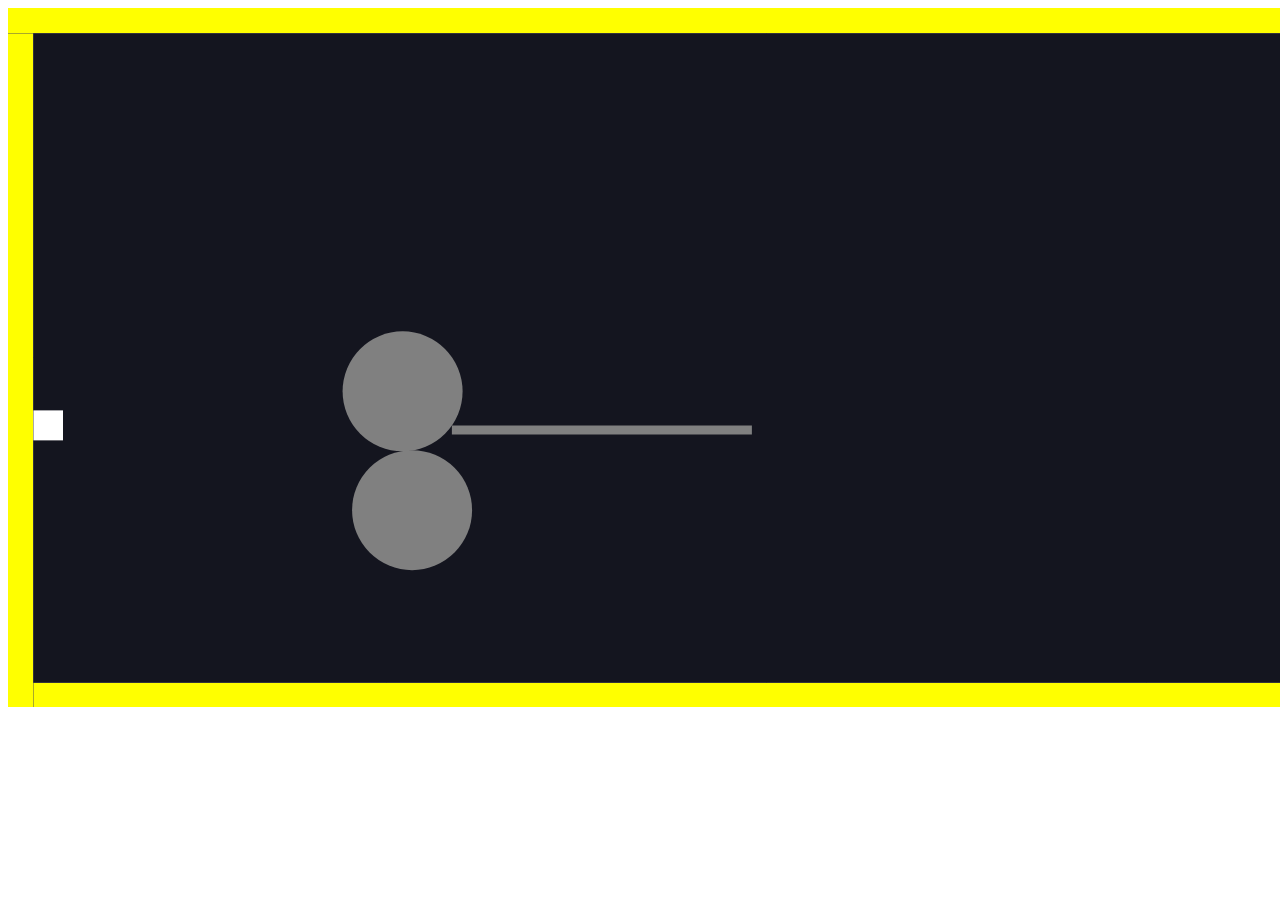
<file: Brah/index.html>
<!DOCTYPE html>
<html lang="en">
<head>
    <meta charset="UTF-8">
    <meta http-equiv="X-UA-Compatible" content="IE=edge">
    <meta name="viewport" content="width=device-width, initial-scale=1.0">
    <title>Document</title>
</head>
<body>

   
    <script src="matter.js"></script>
    <script src="engine.js"></script>   
</body>
</html>
</file>
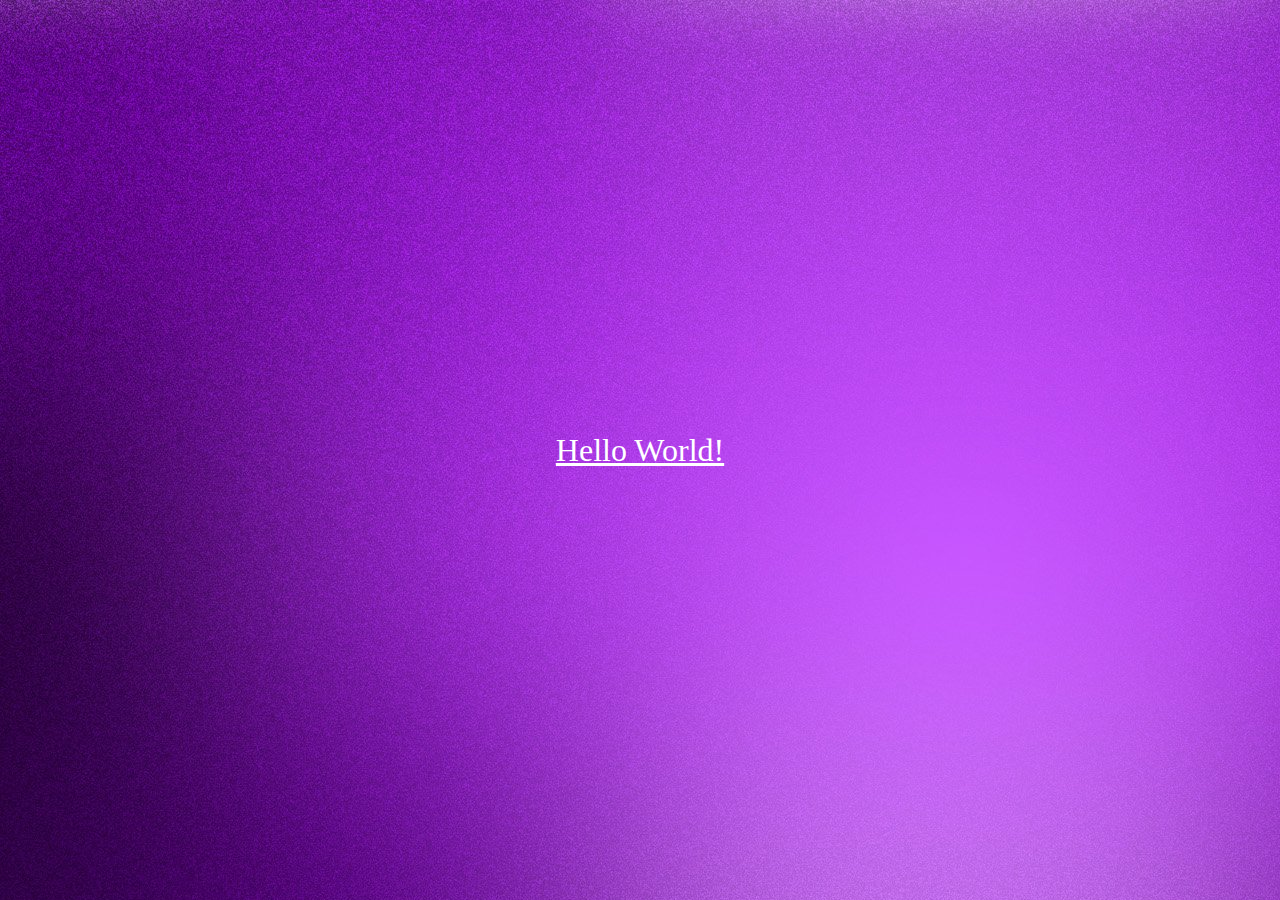
<file: Intro/index.html>
<!DOCTYPE html>
<html lang="en">
<head>
    <meta charset="UTF-8">
    <meta http-equiv="X-UA-Compatible" content="IE=edge">
    <meta name="viewport" content="width=device-width, initial-scale=1.0">
    <title>Hello World!</title>
    <link rel="stylesheet" href="style.css">
</head>
<body>

    <div class="Nya">Hello World!</div>
</body>
</html>
</file>
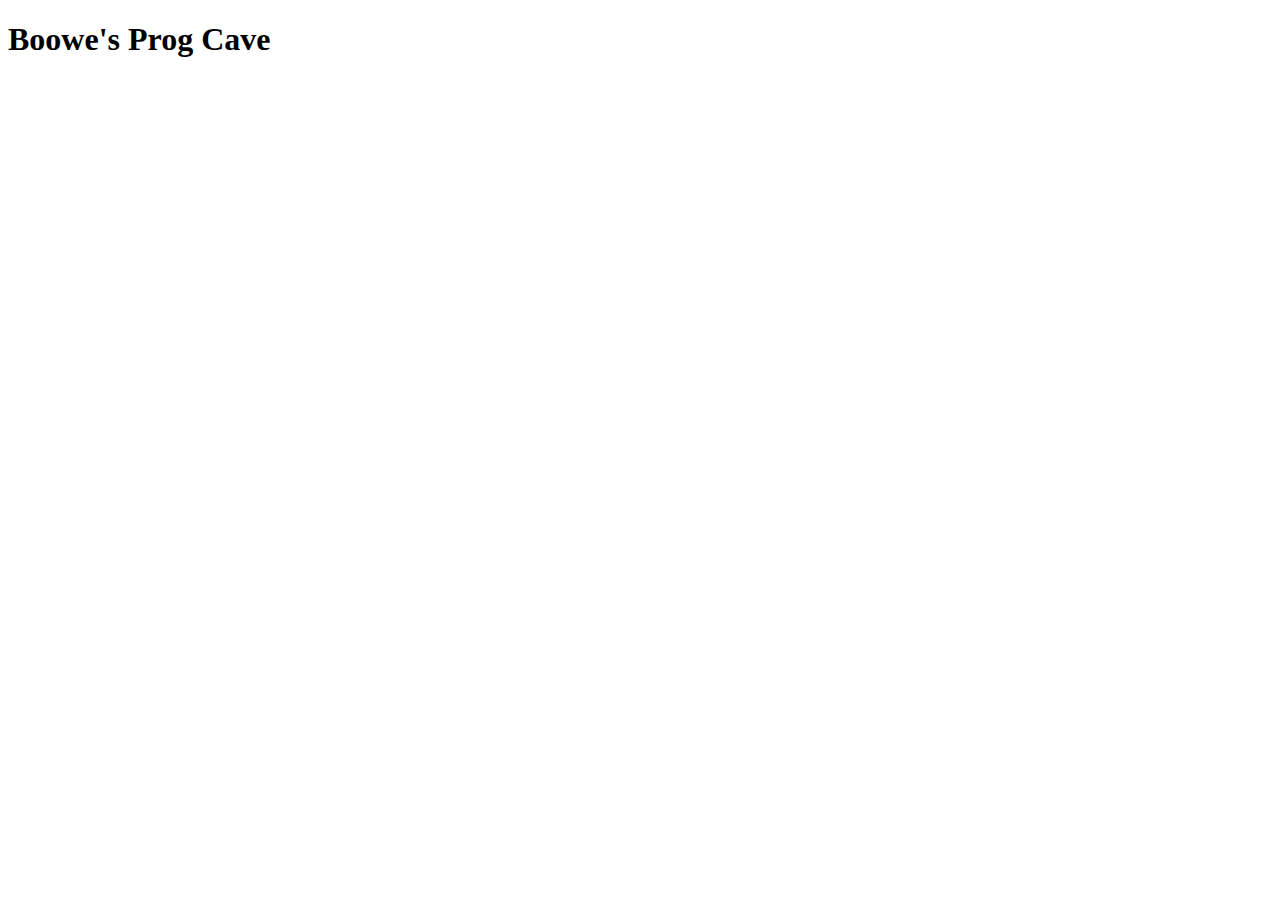
<file: RecomendedGames/index.html>
<!DOCTYPE html>
<html lang="en">
<head>
    <meta charset="UTF-8">
    <meta http-equiv="X-UA-Compatible" content="IE=edge">
    <meta name="viewport" content="width=device-width, initial-scale=1.0">
    <title>Recomended Games</title>

</head>
<body>
    <div class="Topbar">

        <div class="Menu">

            <div class="Name"><h1>Boowe's
                   
             Prog   Cave</h1>
            </div> 
</body>
</html>
</file>
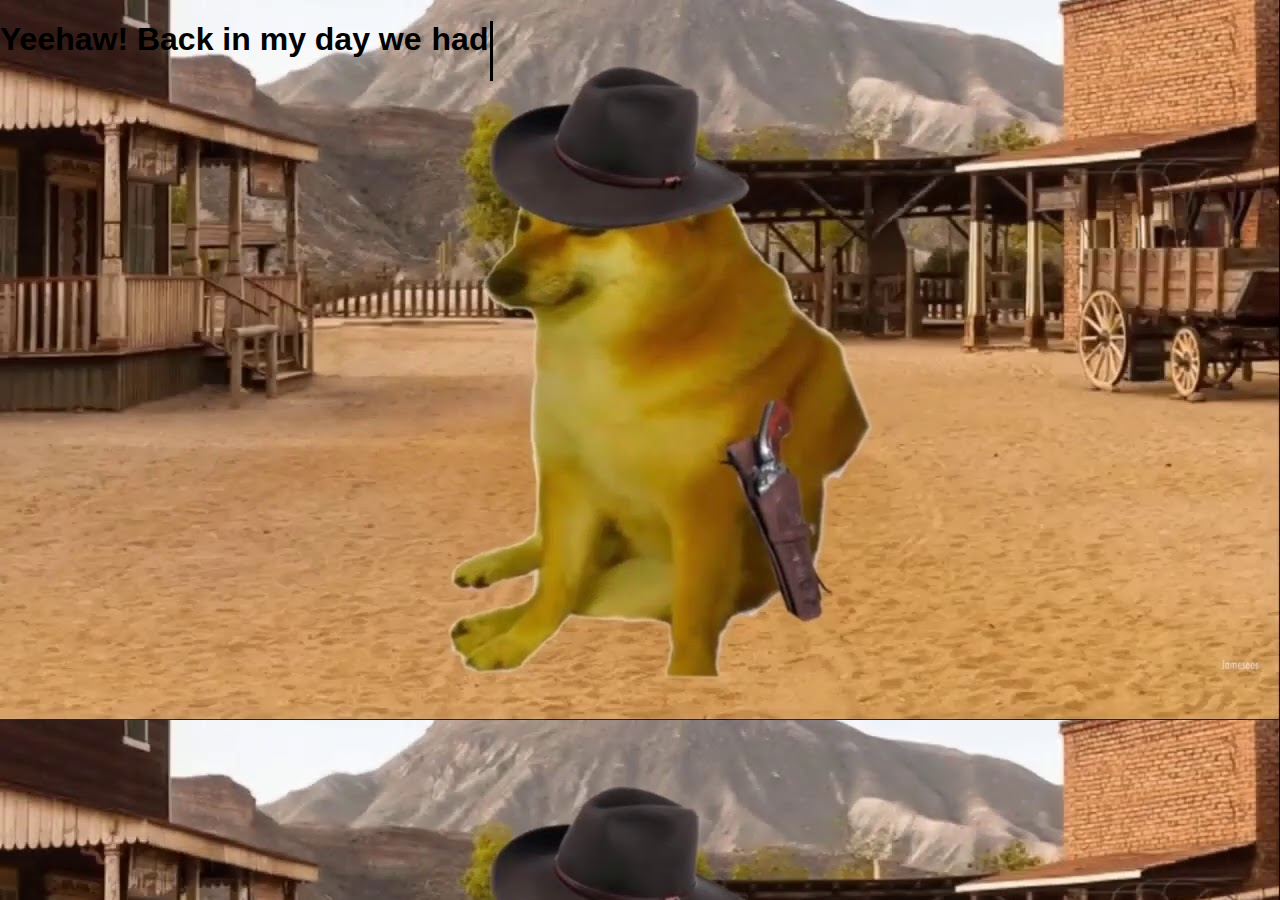
<file: TypeWriterYes/index.html>
<!DOCTYPE html>
<html lang="en">
<head>
    <meta charset="UTF-8">
    <meta http-equiv="X-UA-Compatible" content="IE=edge">
    <meta name="viewport" content="width=device-width, initial-scale=1.0">
    <title>Typewriter</title>
    <link rel="stylesheet" href="style.css">
</head>
<body>
    

    <div class="Yeehaw">
        <h1>Yeehaw! Back in my day we</h1>
        <h1 class="typing"></h1>
    </div>

    <script src="Script.js"></script>
</body>
</html>
</file>
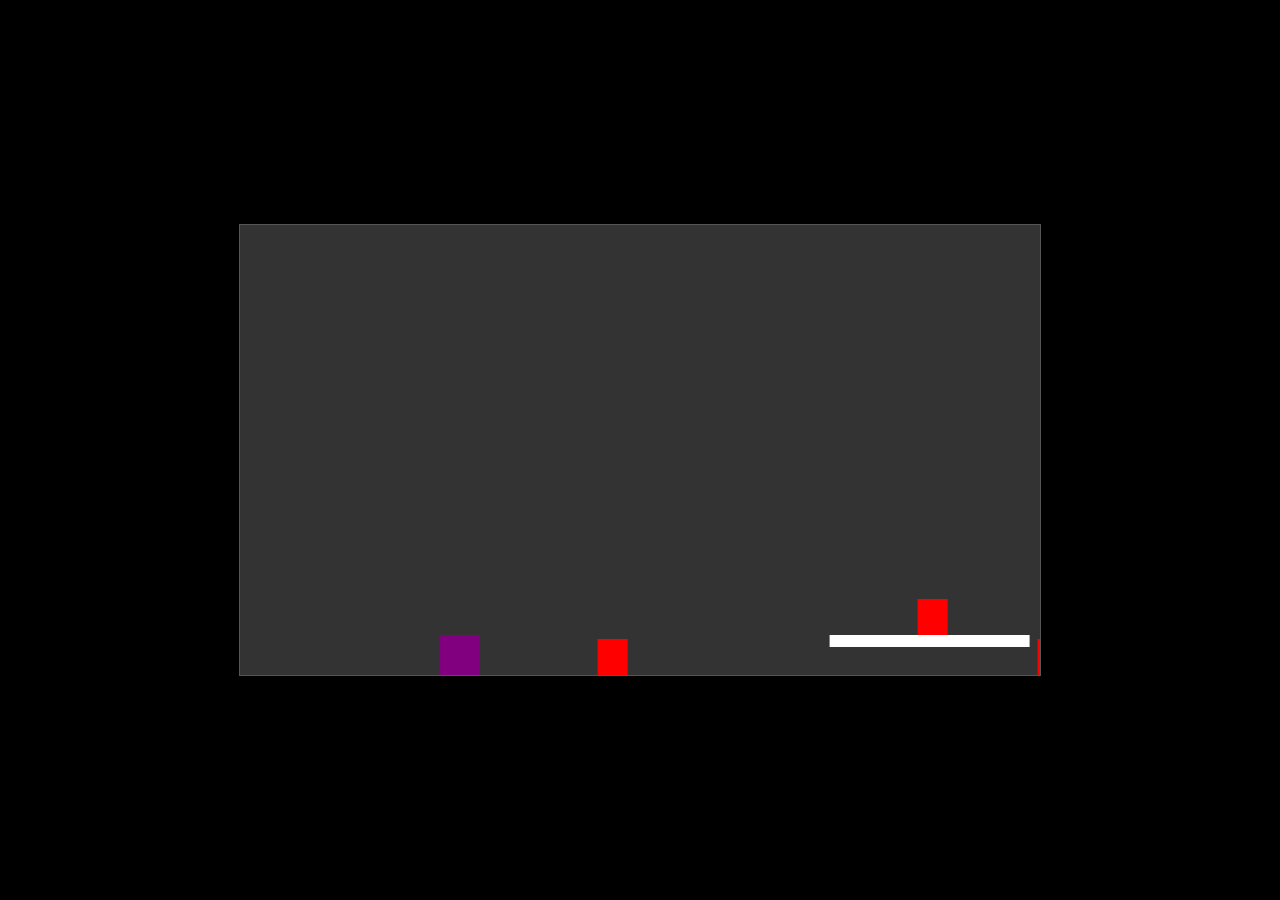
<file: yesss/index.html>
<!DOCTYPE html>
<html lang="en">
<head>
  <meta charset="UTF-8">
  <meta http-equiv="X-UA-Compatible" content="IE=edge">
  <meta name="viewport" content="width=device-width, initial-scale=1.0">
  <title>GDash</title>
  <link rel="stylesheet" href="style.css">
</head>
<body>
  
  <div class="container">
    <canvas id="canvas"></canvas>
  </div>
  
  <script src="app.js" type="module"></script>

</body>
</html>
</file>
<file: Intro/style.css>
body {
    margin:0%;
    height: 100vh;
    display: flex;
    justify-content: center;
    align-items: center;
    background-image: url(BackgroundNya.jpg);
}

.Nya    {
    font-size: 200%;
    font-family: cursive;
    display: flex;
    text-align: center;
    align-items: center;
    color: white;
    text-decoration-line: underline;
}
</file>
<file: TypeWriterYes/style.css>
body{
    font-family: sans-serif;
    margin: 0;
    padding: 0;
    box-sizing: border-box;
    background-image: url("Cheems Yehaw.jpg");
}

.Yeehaw{
    display: flex;
    color: black;
    height: 100vh;
}

.typing{
    position: relative;
    margin-left: 10px;
}

.typing::after{
    content: "";
    position: absolute;
    right: -5px;
    width: 1px;
    height: 7%;
    border-right: 3px solid Black;
    animation: blink 0.5s infinite ease;
}

@keyframes blink{
    0%{
        opacity: 0;
    }
    {
        opacity: 1;
    }
}
</file>
<file: yesss/style.css>
* {
  margin: 0;
  padding: 0;
}

body {
  background: black;
}

canvas {
  background: #333333;
  border: 1px solid #555555;
}

.container {
  display: flex;
  justify-content: center;
  align-items: center;

  width: 100%;
  height: 100vh;
}
</file>
